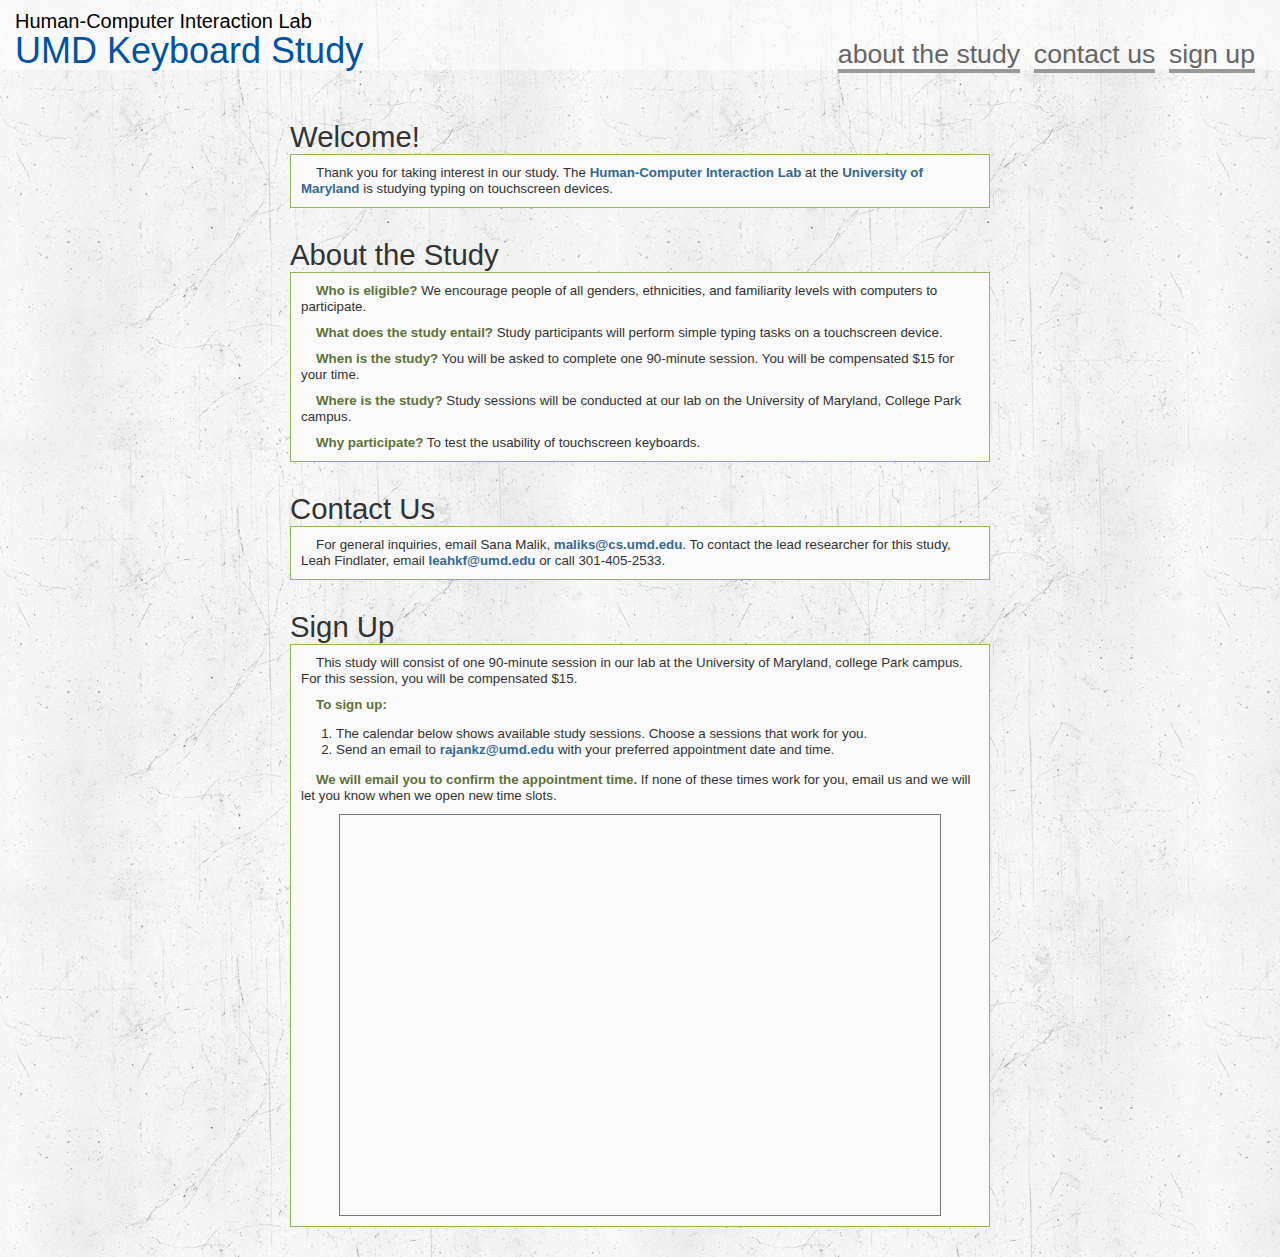
<file: study/index.html>
<!DOCTYPE HTML PUBLIC "-//W3C//DTD HTML 4.01 Transitional//EN"
"http://www.w3.org/TR/html4/loose.dtd">
<html>
<head>
  <title>UMD Keyboard Study</title>
  <meta http-equiv="Content-Type" content="text/html;charset=utf-8" >
  <LINK href="main.css" rel="stylesheet" type="text/css">
</head>
<body>
  <div id="header">
    <div id="title">
      <h3>Human-Computer Interaction Lab</h3>
      <h1>UMD Keyboard Study</h1>
      </div>
    
    <div id="navigation">
      <a href="#about">about the study</a> 
      <a href="#contact">contact us</a> 
      <a href="#signup">sign up</a> 
      </div>
    </div>
  
  <div id="sidebar">
    </div>
  <div id="content">
    <div class="box" id="welcome">
      <div class="title"><h2>Welcome!</h2></div>
      <div class="text"><p>Thank you for taking interest in our study. The <a href="http://hcil.cs.umd.edu" target="_blank">Human-Computer Interaction Lab</a> at the <a href="http://www.umd.edu" target="_blank">University of Maryland</a> is studying typing on touchscreen devices.</p></div>
      </div>
    
    <div class="box" id="about">
      <div class="title"><h2>About the Study</h2></div>
      <div class="text"><p><b>Who is eligible?</b> We encourage people of all genders, ethnicities, and familiarity levels with computers to participate.</p>
<p><b>What does the study entail?</b> Study participants will perform simple typing tasks on a touchscreen device.</p>
<p><b>When is the study?</b> You will be asked to complete one 90-minute session. You will be compensated $15 for your time.
<p><b>Where is the study?</b> Study sessions will be conducted at our lab on the University of Maryland, College Park campus.</p>
<p><b>Why participate?</b> To test the usability of touchscreen keyboards.</p>
      </div>
    </div>

<div class="box" id="contact">
  <div class="title"><h2>Contact Us</h2></div>
  <div class="text"><p>For general inquiries, email Sana Malik, <a href="mailto:maliks@cs.umd.edu">maliks@cs.umd.edu</a>. To contact the lead researcher for this study, Leah Findlater, email <a href="mailto:leahkf@umd.edu">leahkf@umd.edu</a> or call 301-405-2533.</p></div>
</div>

<div class="box" id="signup">
  <div class="title"><h2>Sign Up</h2></div>
  <div class="text">
<p>This study will consist of one 90-minute session in our lab at the University of Maryland, college Park campus. For this session, you will be compensated $15.</p>
<p><b>To sign up:</b>
<ol><li>The calendar below shows available study sessions. Choose a sessions that work for you.
<li>Send an email to <a href="mailto:rajankz@umd.edu">rajankz@umd.edu</a> with your preferred appointment date and time.
</ol></p>
<p><b>We will email you to confirm the appointment time.</b> If none of these times work for you, email us and we will let you know when we open new time slots.</p>
<center><iframe src="https://www.google.com/calendar/embed?title=UMD%20Keyboard%20Study%20Signup&amp;showPrint=0&amp;showTabs=0&amp;showCalendars=0&amp;mode=WEEK&amp;height=400&amp;wkst=1&amp;bgcolor=%23ffffff&amp;src=tp498a9s0oe4pqnc8gpt7e0hko%40group.calendar.google.com&amp;color=%232F6309&amp;ctz=America%2FNew_York" style=" border:solid 1px #777 " width="600" height="400" frameborder="0" scrolling="no"></iframe></center>
<p></o></div>
</div>
    </div>
</body> </html>
</file>
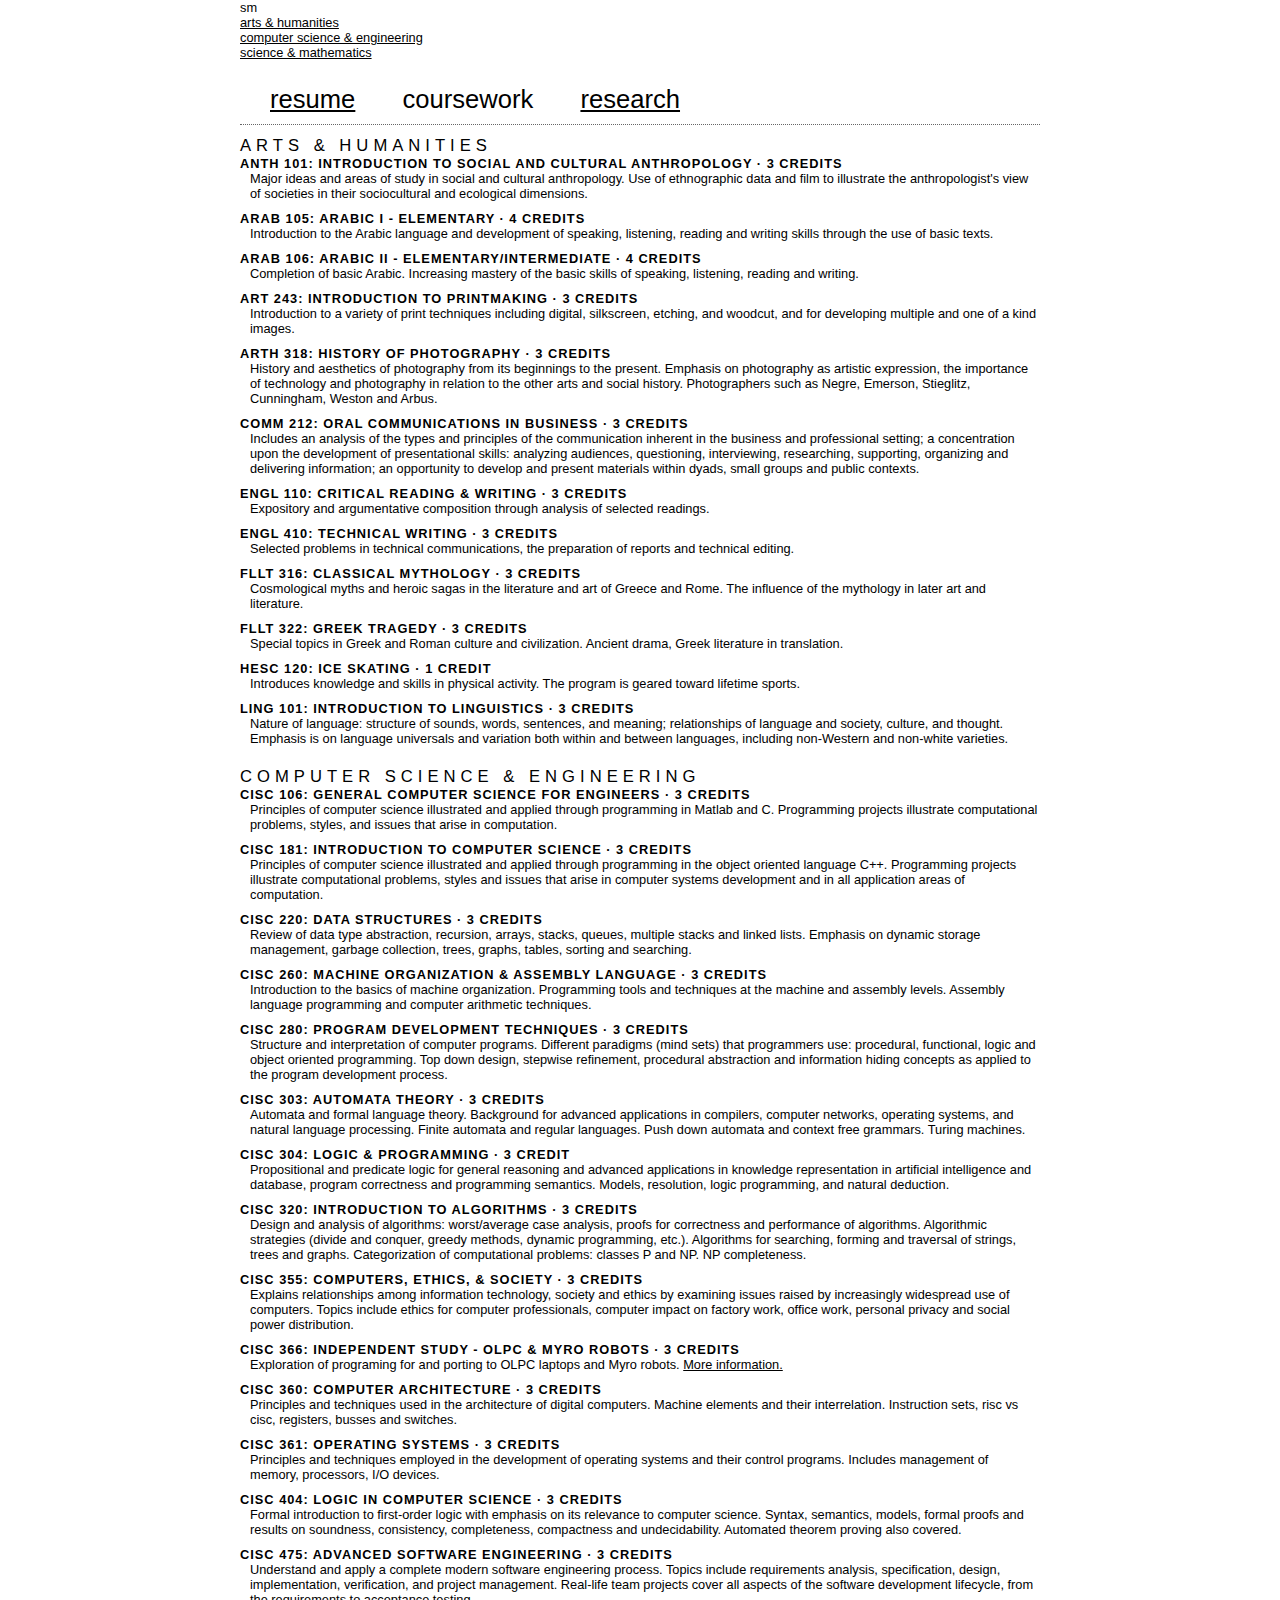
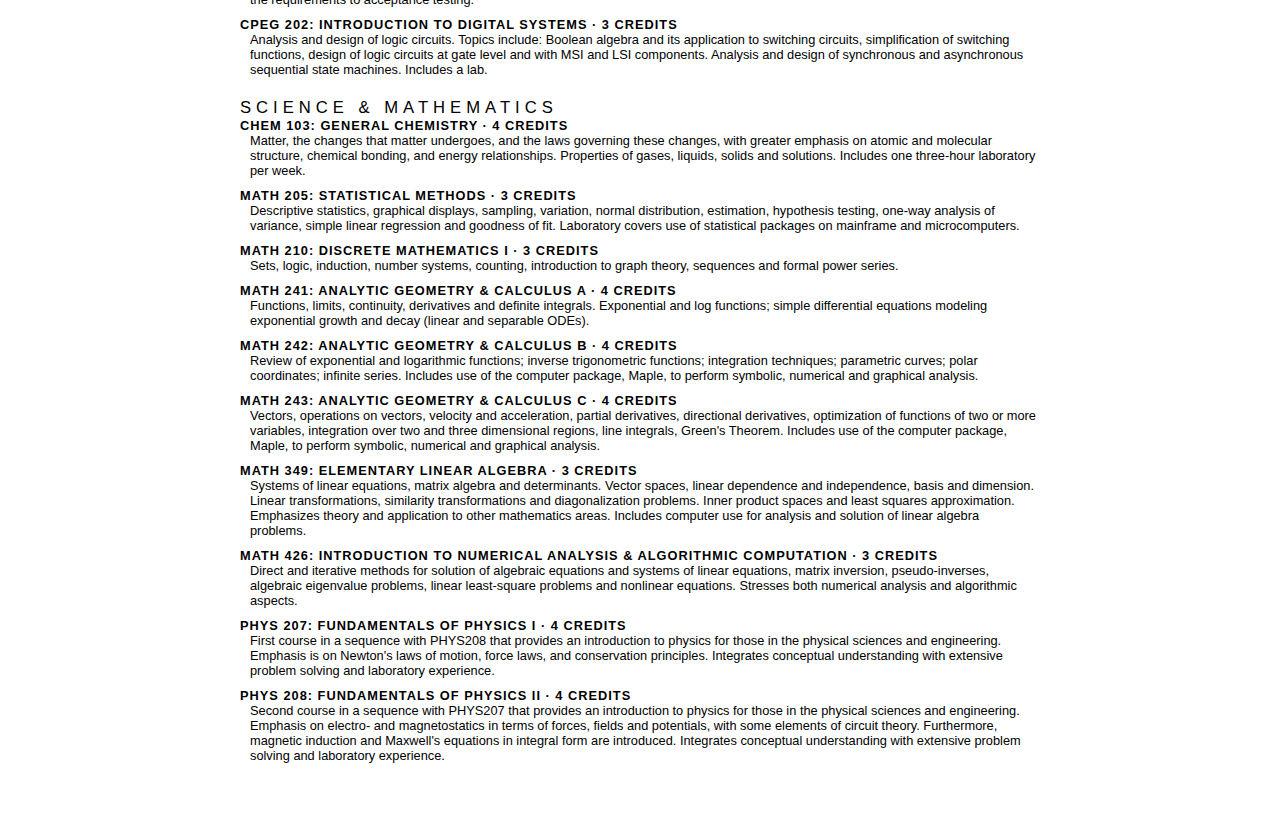
<file: courses.html>
<!DOCTYPE HTML PUBLIC "-//W3C//DTD HTML 4.01 Transitional//EN"
	  "http://www.w3.org/TR/1999/REC-html401-19991224/loose.dtd">
<html>
  <head>
    <title>sana malik | coursework</title>
    <meta http-equiv="Content-Type" content="text/html;charset=utf-8" >
    <LINK href="main.css" rel="stylesheet" type="text/css">
  </head>	
  <body>
    <div id="container">
      <div id="sidebar">
	<div id="name"><span id="text">sm</span></div>
	<div id="info">
	  <a href="courses.html#arts">Arts & Humanities</a> <br />
	  <a href="courses.html#cs">Computer Science & Engineering</a> <br />
	  <a href="courses.html#sci">Science & Mathematics</a> <br />
	  <br />
	</div>
      </div>
      <div id="content">
	<ul id="menu">
	  <li> <a href="index.html">resume</a>
	  <li> coursework
	  <li> <a href="research.html">research</a>
	</ul>
	
	<div id="main">
	  <h1 id="arts">Arts & Humanities</h1>
	  <h2>ANTH 101: Introduction to Social and Cultural Anthropology &middot; 3 credits</h2>
	  <p>Major ideas and areas of study in social and cultural anthropology.  Use of ethnographic data and film to illustrate the anthropologist's view of societies in their sociocultural and ecological dimensions.</p>
	  <h2>ARAB 105: Arabic I - Elementary &middot; 4 credits</h2>
	  <p>Introduction to the Arabic language and development of speaking, listening, reading and writing skills through the use of basic texts.</p>
	  <h2>ARAB 106: Arabic II - Elementary/Intermediate &middot; 4 credits</h2>
	  <p>Completion of basic Arabic.  Increasing mastery of the basic skills of speaking, listening, reading and writing.</p>
	  <h2>ART 243: Introduction to Printmaking &middot; 3 credits </h2>
	  <p>Introduction to a variety of print techniques including digital, silkscreen, etching, and woodcut, and for developing multiple and one of a kind images.</p>
	  <h2>ARTH 318: History of Photography &middot; 3 credits </h2>
	  <p>History and aesthetics of photography from its beginnings to the present. Emphasis on photography as artistic expression, the importance of technology and photography in relation to the other arts and social history. Photographers such as Negre, Emerson, Stieglitz, Cunningham, Weston and Arbus.</p>
	  <h2>COMM 212: Oral Communications in Business &middot; 3 credits</h2>
	  <p>Includes an analysis of the types and principles of the communication inherent in the business and professional setting; a concentration upon the development of presentational skills: analyzing audiences, questioning, interviewing, researching, supporting, organizing and delivering information; an opportunity to develop and present materials within dyads, small groups and public contexts.</p>
	  <h2>ENGL 110: Critical Reading & Writing &middot; 3 credits</h2>
	  <p>Expository and argumentative composition through analysis of selected readings.</p>
	  <h2>ENGL 410: Technical Writing &middot; 3 credits</h2>
	  <p>Selected problems in technical communications, the preparation of reports and technical editing.</p>
	  <h2>FLLT 316: Classical Mythology &middot; 3 credits</h2>
	  <p>Cosmological myths and heroic sagas in the literature and art of Greece and Rome. The influence of the mythology in later art and literature.</p>
	  <h2>FLLT 322: Greek Tragedy &middot; 3 credits</h2>
	  <p>Special topics in Greek and Roman culture and civilization. Ancient drama, Greek literature in translation.</p>
	  <h2>HESC 120: Ice Skating &middot; 1 credit</h2>
	  <p>Introduces knowledge and skills in physical activity. The program is geared toward lifetime sports.</p>
	  <h2>LING 101: Introduction to Linguistics &middot; 3 credits</h2>
	  <p>Nature of language: structure of sounds, words, sentences, and meaning; relationships of language and society, culture, and thought. Emphasis is on language universals and variation both within and between languages, including non-Western and non-white varieties.</p>
	  
	  <h1 id="cs">Computer Science & Engineering</h1>
	  <h2>CISC 106: General Computer Science for Engineers &middot; 3 credits</h2>
	  <p>Principles of computer science illustrated and applied through programming in Matlab and C. Programming projects illustrate computational problems, styles, and issues that arise in computation.</p>
	  <h2>CISC 181: Introduction to Computer Science &middot; 3 credits</h2>
	  <p>Principles of computer science illustrated and applied through programming in the object oriented language C++.  Programming projects illustrate computational problems, styles and issues that arise in computer systems development and in all application areas of computation. </p>
	  <h2>CISC 220: Data Structures &middot; 3 credits</h2>
	  <p>Review of data type abstraction, recursion, arrays, stacks, queues, multiple stacks and linked lists.  Emphasis on dynamic storage management, garbage collection, trees, graphs, tables, sorting and searching.</p>
	  <h2>CISC 260: Machine Organization & Assembly Language &middot; 3 credits</h2>
	  <p>Introduction to the basics of machine organization.  Programming tools and techniques at the machine and assembly levels.  Assembly language programming and computer arithmetic techniques. </p>
	  <h2>CISC 280: Program Development Techniques &middot; 3 credits</h2>
	  <p>Structure and interpretation of computer programs.  Different paradigms (mind sets) that programmers use: procedural, functional, logic and object oriented programming.  Top down design, stepwise refinement, procedural abstraction and information hiding concepts as applied to the program development process.</p>
	  <h2>CISC 303: Automata Theory &middot; 3 credits</h2>
	  <p>Automata and formal language theory. Background for advanced applications in compilers, computer networks, operating systems, and natural language processing. Finite automata and regular languages. Push down automata and context free grammars. Turing machines.</p>
	  <h2>CISC 304: Logic & Programming &middot; 3 credit</h2>
	  <p>Propositional and predicate logic for general reasoning and advanced applications in knowledge representation in artificial intelligence and database, program correctness and programming semantics. Models, resolution, logic programming, and natural deduction. </p>
	  <h2>CISC 320: Introduction to Algorithms &middot; 3 credits</h2>
	  <p>Design and analysis of algorithms: worst/average case analysis, proofs for correctness and performance of algorithms.  Algorithmic strategies (divide and conquer, greedy methods, dynamic programming, etc.).  Algorithms for searching, forming and traversal of strings, trees and graphs.  Categorization of computational problems: classes P and NP.  NP completeness. </p>
	  <h2>CISC 355: Computers, Ethics, & Society &middot; 3 credits</h2>
	  <p>Explains relationships among information technology, society and ethics by examining issues raised by increasingly widespread use of computers.  Topics include ethics for computer professionals, computer impact on factory work, office work, personal privacy and social power distribution.</p>
	  <h2>CISC 366: Independent Study - OLPC & Myro Robots &middot; 3 credits </h2>
	  <p>Exploration of programing for and porting to OLPC laptops and Myro robots. <a href="http://www.udel.edu/udaily/2009/feb/computers021209.html">More information.</a></p>
	  <h2>CISC 360: Computer Architecture &middot; 3 credits</h2>
	  <p>Principles and techniques used in the architecture of digital computers. Machine elements and their interrelation.  Instruction sets, risc vs cisc, registers, busses and switches.</p>
	  <h2>CISC 361: Operating Systems &middot; 3 credits</h2>
	  <p>Principles and techniques employed in the development of operating systems and their control programs.  Includes management of memory, processors, I/O devices.</p>
	  <h2>CISC 404: Logic in Computer Science &middot; 3 credits</h2>
	  <p>Formal introduction to first-order logic with emphasis on its relevance to computer science. Syntax, semantics, models, formal proofs and results on soundness, consistency, completeness, compactness and undecidability. Automated theorem proving also covered.</p>
	  <h2>CISC 475: Advanced Software Engineering &middot; 3 credits</h2>
	  <p>Understand and apply a complete modern software engineering process. Topics include requirements analysis, specification, design, implementation, verification, and project management. Real-life team projects cover all aspects of the software development lifecycle, from the requirements to acceptance testing.</p>
	  <h2>CPEG 202: Introduction to Digital Systems &middot; 3 credits</h2>
	  <p>Analysis and design of logic circuits.  Topics include: Boolean algebra and its application to switching circuits, simplification of switching functions, design of logic circuits at gate level and with MSI and LSI components. Analysis and design of synchronous and asynchronous sequential state machines. Includes a lab.</p>

	  <h1 id="sci">Science & Mathematics</h1>
	  <h2>CHEM 103: General Chemistry &middot; 4 credits</h2>
	  <p>Matter, the changes that matter undergoes, and the laws governing these changes, with greater emphasis on atomic and molecular structure, chemical bonding, and energy relationships.  Properties of gases, liquids, solids and
solutions.  Includes one three-hour laboratory per week.</p>
	  <h2>MATH 205: Statistical Methods &middot; 3 credits</h2>
	  <p>Descriptive statistics, graphical displays, sampling, variation, normal distribution, estimation, hypothesis testing, one-way analysis of variance, simple linear regression and goodness of fit.  Laboratory covers use of statistical packages on mainframe and microcomputers.</p>
	  <h2>MATH 210: Discrete Mathematics I &middot; 3 credits</h2>
	  <p>Sets, logic, induction, number systems, counting, introduction to graph theory, sequences and formal power series. </p>
	  <h2>MATH 241: Analytic Geometry & Calculus A &middot; 4 credits </h2>
	  <p>Functions, limits, continuity, derivatives and definite integrals. Exponential and log functions; simple differential equations modeling exponential growth and decay (linear and separable ODEs).</p>
	  <h2>MATH 242: Analytic Geometry & Calculus B &middot; 4 credits</h2>
	  <p>Review of exponential and logarithmic functions; inverse trigonometric functions; integration techniques; parametric curves; polar coordinates; infinite series. Includes use of the computer package, Maple, to perform symbolic, numerical and graphical analysis.</p>
	  <h2>MATH 243: Analytic Geometry & Calculus C &middot; 4 credits</h2>
	  <p>Vectors, operations on vectors, velocity and acceleration, partial derivatives, directional derivatives, optimization of functions of two or more variables, integration over two and three dimensional regions, line integrals, Green's Theorem.  Includes use of the computer package, Maple, to perform symbolic, numerical and graphical analysis. </p>
      <h2>MATH 349: Elementary Linear Algebra &middot; 3 credits</h2>
	  <p>Systems of linear equations, matrix algebra and determinants. Vector spaces, linear dependence and independence, basis and dimension. Linear transformations, similarity transformations and diagonalization problems. Inner product spaces and least squares approximation. Emphasizes theory and application to other mathematics areas. Includes computer use for analysis and solution of linear algebra problems.</p>
	  <h2>MATH 426: Introduction to Numerical Analysis & Algorithmic Computation &middot; 3 credits</h2>
	  <p>Direct and iterative methods for solution of algebraic equations and systems of linear equations, matrix inversion, pseudo-inverses, algebraic eigenvalue problems, linear least-square problems and nonlinear equations. Stresses both numerical analysis and algorithmic aspects.</p>
	  <h2>PHYS 207: Fundamentals of Physics I &middot; 4 credits</h2>
	  <p>First course in a sequence with PHYS208 that provides an introduction to physics for those in the physical sciences and engineering. Emphasis is on Newton's laws of motion, force laws, and conservation principles. Integrates conceptual understanding with extensive problem solving and laboratory experience. </p>
	  <h2>PHYS 208: Fundamentals of Physics II &middot; 4 credits</h2>
	  <p>Second course in a sequence with PHYS207 that provides an introduction to physics for those in the physical sciences and engineering. Emphasis  on electro-  and magnetostatics in terms of  forces, fields and potentials, with some elements of circuit theory. Furthermore, magnetic induction and Maxwell's equations in integral form are introduced. Integrates conceptual understanding with extensive problem solving and laboratory experience.</p>
	</div>
      </div>
    </div>
  </body>	
</html>
</file>
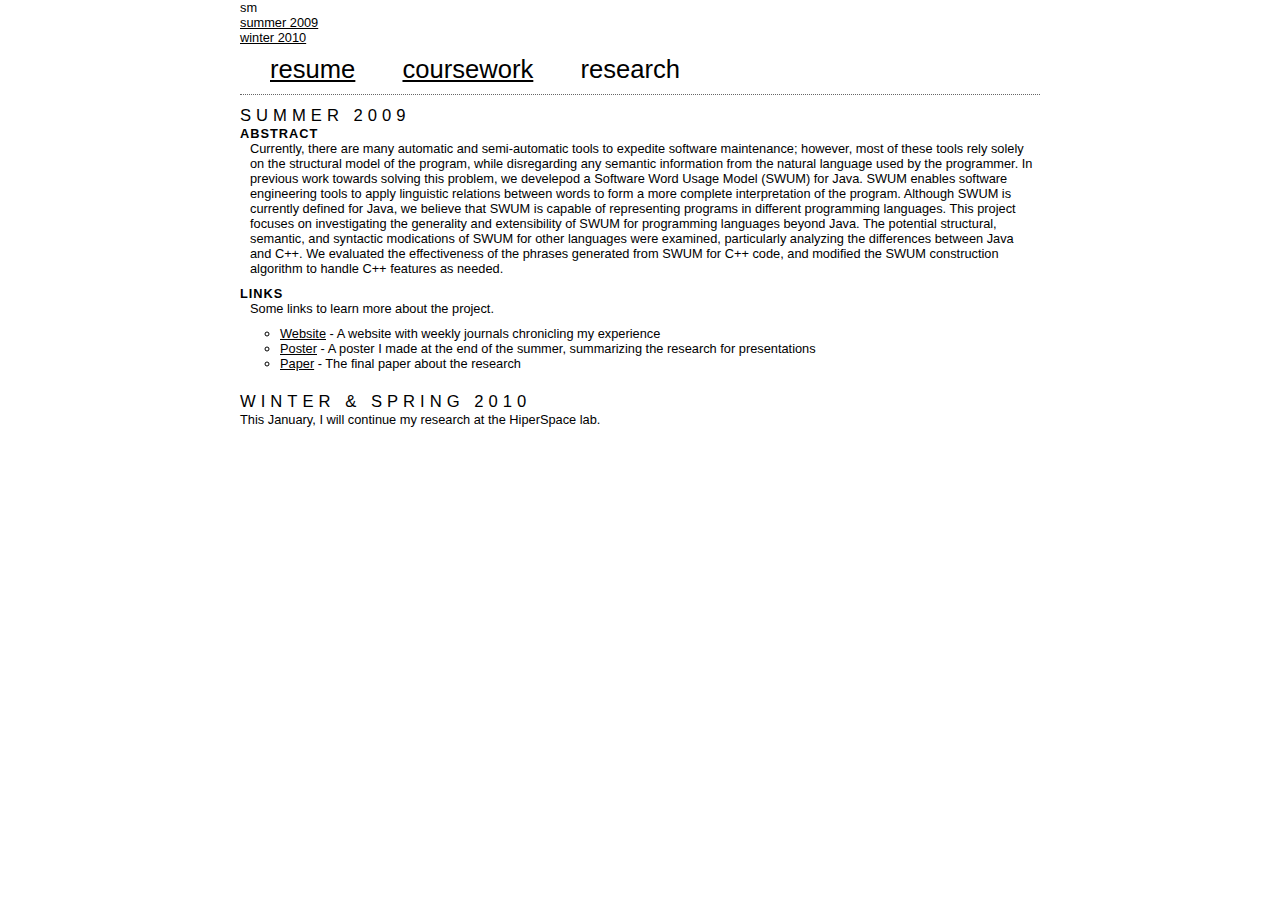
<file: research.html>
<!DOCTYPE HTML PUBLIC "-//W3C//DTD HTML 4.01 Transitional//EN"
	  "http://www.w3.org/TR/1999/REC-html401-19991224/loose.dtd">
<html>
  <head>
    <title>sana malik | research</title>
    <meta http-equiv="Content-Type" content="text/html;charset=utf-8" >
    <LINK href="main.css" rel="stylesheet" type="text/css">
  </head>	
  <body>
    <div id="container">
      <div id="sidebar">
	<div id="name"><span id="text">sm</span></div>
	<div id="info">
	  <a href="research.html#sum09">Summer 2009</a> <br />
	  <a href="research.html#win10">Winter 2010</a>
	</div>
      </div>
      <div id="content">
	<ul id="menu">
	  <li> <a href="index.html">resume</a>
	  <li> <a href="courses.html">coursework</a>
	  <li> research
	</ul>
	
	<div id="main">
	  <h1 id="sum09">Summer 2009</h1>
	  <h2>Abstract</h2>
	  <p>Currently, there are many automatic and semi-automatic tools to expedite software maintenance; however, most of these tools rely solely on the structural model of the program, while disregarding any semantic information from the natural language used by the programmer. In previous work towards solving this problem, we develepod a Software Word Usage Model (SWUM) for Java. SWUM enables software engineering tools to apply linguistic relations between words to form a more complete interpretation of the program. Although SWUM is currently defined for Java, we believe that SWUM is capable of representing programs in different programming languages. This project focuses on investigating the generality and extensibility of SWUM for programming languages beyond Java. The potential structural, semantic, and syntactic modications of SWUM for other languages were examined, particularly analyzing the differences between Java and C++. We evaluated the effectiveness of the phrases generated from SWUM for C++ code, and modified the SWUM construction algorithm to handle C++ features as needed.</p>
	  <h2>Links</h2>
	  <p>Some links to learn more about the project.
	    <ul>
	      <li><a href="http://cis.udel.edu/~malik/dreu">Website</a> - A website with weekly journals chronicling my experience
	      <li><a href="poster.pdf">Poster</a> - A poster I made at the end of the summer, summarizing the research for presentations
	      <li><a href="paper.pdf">Paper</a> - The final paper about the research
	    </ul>
	  </p>
	  <h1 id="win10">Winter & Spring 2010</h1>
	  This January, I will continue my research at the HiperSpace lab.
	</div>
      </div>
    </div>
  </body>	
</html>
</file>
<file: study/main.css>
/* Tags */
body { 
	min-width: 700px;
	padding: 0px; margin: 0px;
	line-height: 1.2em;
	color: #333;
	font: normal 10pt "Helvetica", "Arial", sans-serif;
	background: #FFF url('images/scr2.jpg');
}

p, blockquote, ul, ol {
	line-height: 1.2em;
}

p {
	margin:5px 5px 10px;
	text-indent: 15px;
}

h1, h2, h3, h4 {
	font-family: "HelveticaNeue-Light", "Helvetica Neue Light", "Helvetica", "Arial", sans-serif;
	font-weight: normal;
	margin: 0px;
}

/* page title */
h1 {
	color: #0052A3;
	font-size: 2.7em;
	line-height: 1em;
	text-align: left;
}

b {
    color: #5E7238;
}
/* box titles */
h2 {
	font-size: 2.2em;
	padding: 0px 0px 0px 0px;
}

/* page caption */
h3 {
	font-size: 1.5em;
	color: #000;
	text-align: left;
	padding: 0px;
}

/* p headers */
h4 {
	font-size: 1.3em;
	color: #96b559;
	margin-top: 20px;
}

a {
	color: #356994;
	font-weight: bold;
	text-decoration: none;
}

a:hover {
	color: #333;
}

ul {
	list-style: circle inside;
}

ul ul {
	list-style: disc inside;
}
img {
	border: none;
}

blockquote[cite]:after {
	content: " quoted from " attr(cite);
	font-weight: bold;
	color: #96b559;
}

/* CLASSES */
.clear {
	width: 0px; height: 0px;
	padding: 0px; margin: 0px;
	clear: both;
} 

.picture {
		max-width: 120px;
		margin: 0px 0px 3px 0px;
}

.caption {
		width: auto;
		background: #FFF;
		border: 1px solid #666;
		padding: 3px;
		color: #666;
		float: left;
		font-size: .9em;
		font-style: italic;
		text-align: center;
		max-width: 120px;
		margin: 0px 10px 10px 10px;
}

/* HEADER */
#header {
	background: url('images/wtrans.png');
	margin: 0px; padding: 10px 15px 10px;
	position: relative;
	width: auto;
	height: 50px;
}

#title {
    float: left;
    margin-bottom: 10px;
}

#navigation {
    float: right;
    font-family: "HelveticaNeue-UltraLight", "Helvetica Neue UltraLight", Helvetica, Arial, sans-serif;
	text-align: right;
	margin-right: 25px;
	position: absolute;
	bottom: 0px;
	right: 0px;
}



#navigation a { 
	color: #666;
	font-size: 2em;
	font-weight: normal;
	text-decoration: none;
	text-align: right;
	border-bottom: 4px solid #999;
	margin-left: 10px;
}

#navigation a:hover {
	color: #000;
	border-bottom: 4px solid #96b559;
}

/* SIDEBAR */
#sidebar {
	text-align: left;
	position: fixed;
	float: left;
	width: 20%;
	margin: 20px;
}

#sidebar a {
	border-left: 4px solid #666;
	display: block;
	padding: 0px 10px 0px;
	margin: 0px 0px 5px 0px;
	color: #888;
	font: 1.7em "HelveticaNeue-UltraLight", "Helvetica Neue UltraLight", Helvetica, Arial, sans-serif;
}

#sidebar a:hover {
	border-left: 4px solid #be4b89;
	color: #96b559;
}

/* CONTENT */
#content {
	width: 700px;
	margin: auto;
	margin-top: 50px;
}

#content .box {
	clear: both;
	margin: 0px 0px 30px;
}

#content .box .title {
	vertical-align: middle;
	min-height: 33px; width: 100%;
}

#content .box .text {
	background-color: #FAFAFA;
	padding: 5px;
	border: 1px solid #96b559;
	padding-bottom: 0px;
}
</file>
<file: main.css>
body {	 
	color: #000;
	font: 100% Helvetica, Arial, "Trebuchet MS",sans-serif;
	background: #FFF;
	margin: 0px 10px; padding: 0px;
}
ul {
   margin: 0px;
   list-style-type: circle;
}
a {
	color: #000;
	text-decoration: underline;
}
a:hover {
	text-decoration: none;
}
a img {
  	border: 0px;
	margin: 1px;
}
input {
	color: #FFF;
	font: 0.875em;
	padding: 2px;
	border: 0px;
	background: #A0A0A0;
}

.clear {
	clear: both;
}
h2, .classes-cats {
   font-size: 1em;
   text-transform: uppercase;
   margin: 0px;
	font-weight: bold;
	letter-spacing: 1px;
}

div#container {
	width: 800px;
	font-size: 0.8em;
	margin: 0px auto 50px auto; 
	padding: 0px;
}

div#news {
	background-color: #000;
	color: #FFF;
	margin-bottom: 25px;
	padding: 5px;
}

div#news h1 {
	font-family: Georgia;
	border-bottom: 0px dotted #666;
	font-size:1.25em;
	font-weight: bold;
	margin: 0px; padding: 0px;
	text-transform: uppercase;
}

div#navbar {
	font-size: 1.2em;
	text-align: right;
	width: 800px;
	margin-bottom: 50px;
	margin-top: 20px;
	
}

div#navbar h1 {
	font-family: Georgia;
	border-bottom: 0px dotted #666;
	color: #000;
	font-size:1.5em;
	font-weight: bold;
	margin: 0px; padding: 0px;
	text-transform: uppercase;
}

div#sidebar {

}

div#info {
	color: #444;
	text-transform: lowercase;
	
}
#menu {	
      margin: 0px; padding: 10px;
      list-style: none;
      border-bottom: 1px dotted #666;
}
#menu li {
      padding: 20px;
      display: inline;
      color: #000;
      font-size: 2em;
}
#main {
      width: 800px;
}


#picture img {
	width: 150px;
	padding: 0px 7px;
	background-color: #FFF;
	/*-webkit-clip-path: polygon(5% 20%, 100% 25%, 100% 60%, 50% 83%, 0 60%, 0% 25%);
	clip-path: polygon(25% 5%, 75% 5%, 100% 40%, 75% 75%, 25% 75%, 0% 40%);*/
}

#info-card {
	position: relative;
	text-align: center;
	float:left;
	width: 250px;
	margin-right: 50px;
	padding: 5px;
}

#info-card #details {
	font-size: 1.1em;
}

#info-bar:before {
	content: '';
	display: block;
	position: absolute;
	top: calc(25%);
	left: 0em;
	width: calc(100%);
	height: calc(75%);
	z-index: -1;
	border: 1px solid #c8cccf;
}

#main h1 {
	margin-bottom: 0px;
	font-size: 1.3em;
	font-weight: lighter;
	text-transform: uppercase;
	letter-spacing: 5px;
}

.hidden {
	display: none;
	border-left: 1px dotted #000;
	padding-left: 5px;
	margin-left: 25px;
	
}
.classes-cats {
	list-style-type: none;
	padding: 0px; margin: 0px;
}
.classes {
	list-style-type: none;
	font-weight: normal;
	letter-spacing: 0px;
	text-transform: none;
	padding-left: 15px;
	padding-bottom: 15px;
}
.section td {
	padding-bottom: 25px;
	text-align: left;
	width: 500px;
}


.section td:first-child {
	font-family: Georgia;
	font-weight: normal;
	letter-spacing: 1pt;
	text-transform: lowercase;
	color: #444;
	text-align: right;
	vertical-align: top;	
	width: 200px;
	padding-right: 25px;
}
.section {
	position: relative;
	float: left;
}
#content .section {
	position: relative;
	float: left;
}

div.highlighted-proj {
	position: relative;
	display: inline-block;
	border: 1px solid #EEE;
	padding: 7px;
}

div.highlighted-proj img {
	width: 200px;
}


.proj-title {
	font-size: 1.2em;
	font-weight: bolder;
	color: #FFF;
	text-decoration: none;
	position: absolute;
	bottom: 0px; left: 0px;
	padding: 7px;
	width: calc(100% - 14px);
	display: inline-block;
	background-color: rgba(0, 0, 0, 0.25)
}

.proj-title a {
	color: #FFF;
	text-decoration: none;
}

.proj-title:after {
	content: " →";
}
/*.section h1 {
	font-family: Georgia;
	text-align: center;
	color: #000;
	font-size: 1.2em;
	font-weight: bold;
	margin: 0px; padding: 0px;
	text-transform: uppercase;
	letter-spacing: 0pt;
}*/

.section table {
	float: left;
	margin-bottom: 50px;
}
p {
	margin: 0px;
	padding: 0px 2px 10px 10px;
}
code {
	color: #FF7474;
}
code .block {
	display: block;
	background: #FFFFFF;
	margin: 20px 100px 10px 20px;
	padding: 5px;
}
</file>
